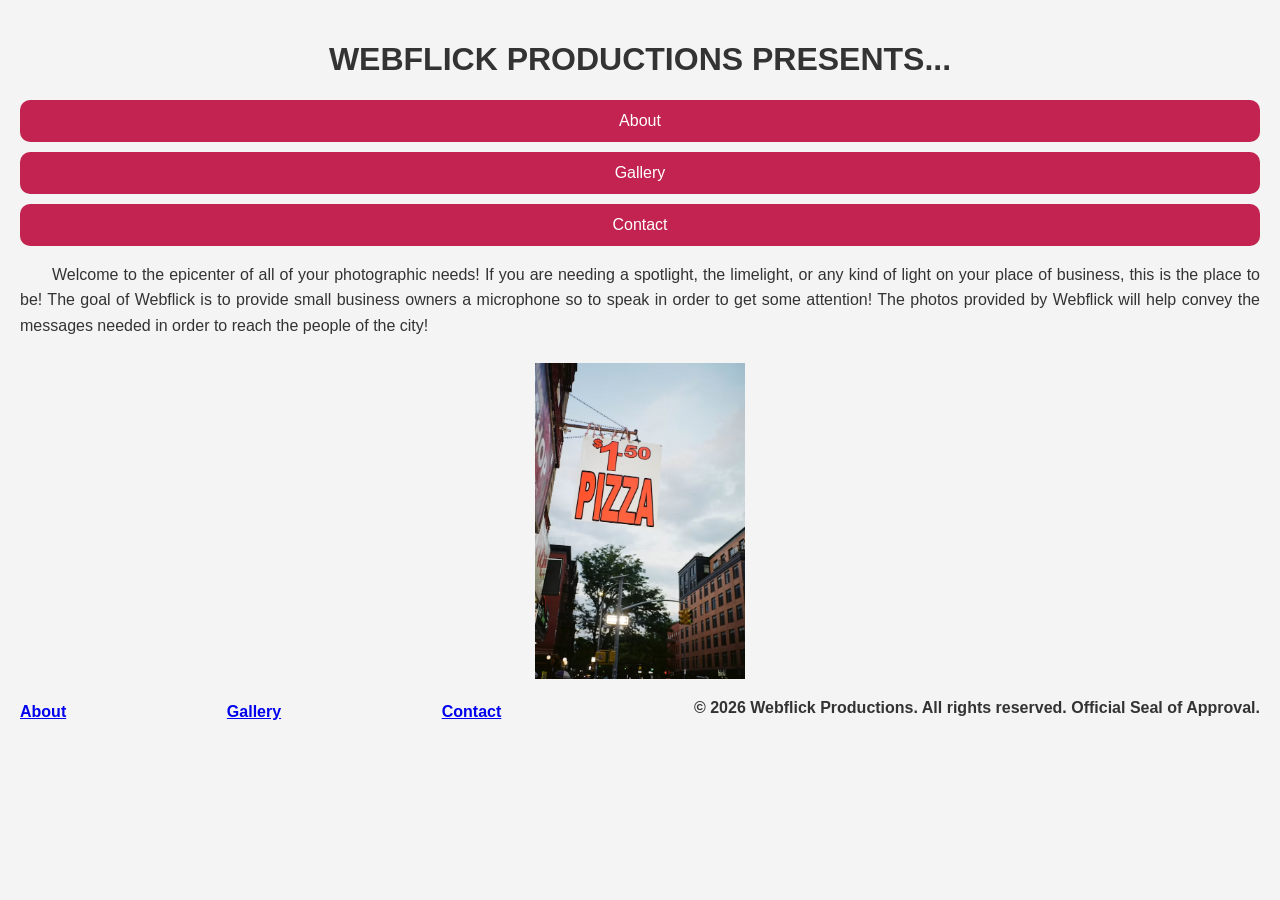
<file: index.html>
<!--PROGRAMMED BY D MARQUEZ-->
<!--10/1/26-->   
<!--WEBFLICK PRODUCTIONS -- INDEX FILE-->
<!DOCTYPE html>
<html> 
<head>  
    <meta charset="UTF-8">
    <title>WEBFLICK HOME</title>

<meta name="viewport" content="width=device-width, initial-scale=1.0">
   
</head>
<link rel="stylesheet" href="css/styles.css"> <!--linked styles.css-->
<body>  
  <h1>WEBFLICK PRODUCTIONS PRESENTS...</h1>
  <nav> 
    <a href="/about.html/"class="btn">About</a>
    <a href="./gallery.html"class="btn">Gallery</a>
    <a href="/contact.html/"class="btn">Contact</a>
  </nav>
    <p>Welcome to the epicenter of all of your photographic needs!
        If you are needing a spotlight, the limelight, or any kind
        of light on your place of business, this is the place to be!
        The goal of Webflick is to provide small business owners a
        microphone so to speak in order to get some attention! The photos
        provided by Webflick will help convey the messages needed in order
        to reach the people of the city!
    </p>
  <img src="images/pizza shop 1.avif"class="center_image" alt="A scenic photo highlighting a parlor storefront">
</body>

<footer>
  <a href="/about,html/">About</a>
    <a href="/gallery.html">Gallery</a>
    <a href="/contact.html/">Contact</a>
<p> &copy; 2026 Webflick Productions. All rights reserved. Official Seal of Approval.</p>
</footer>

</html><!--END-->
</file>
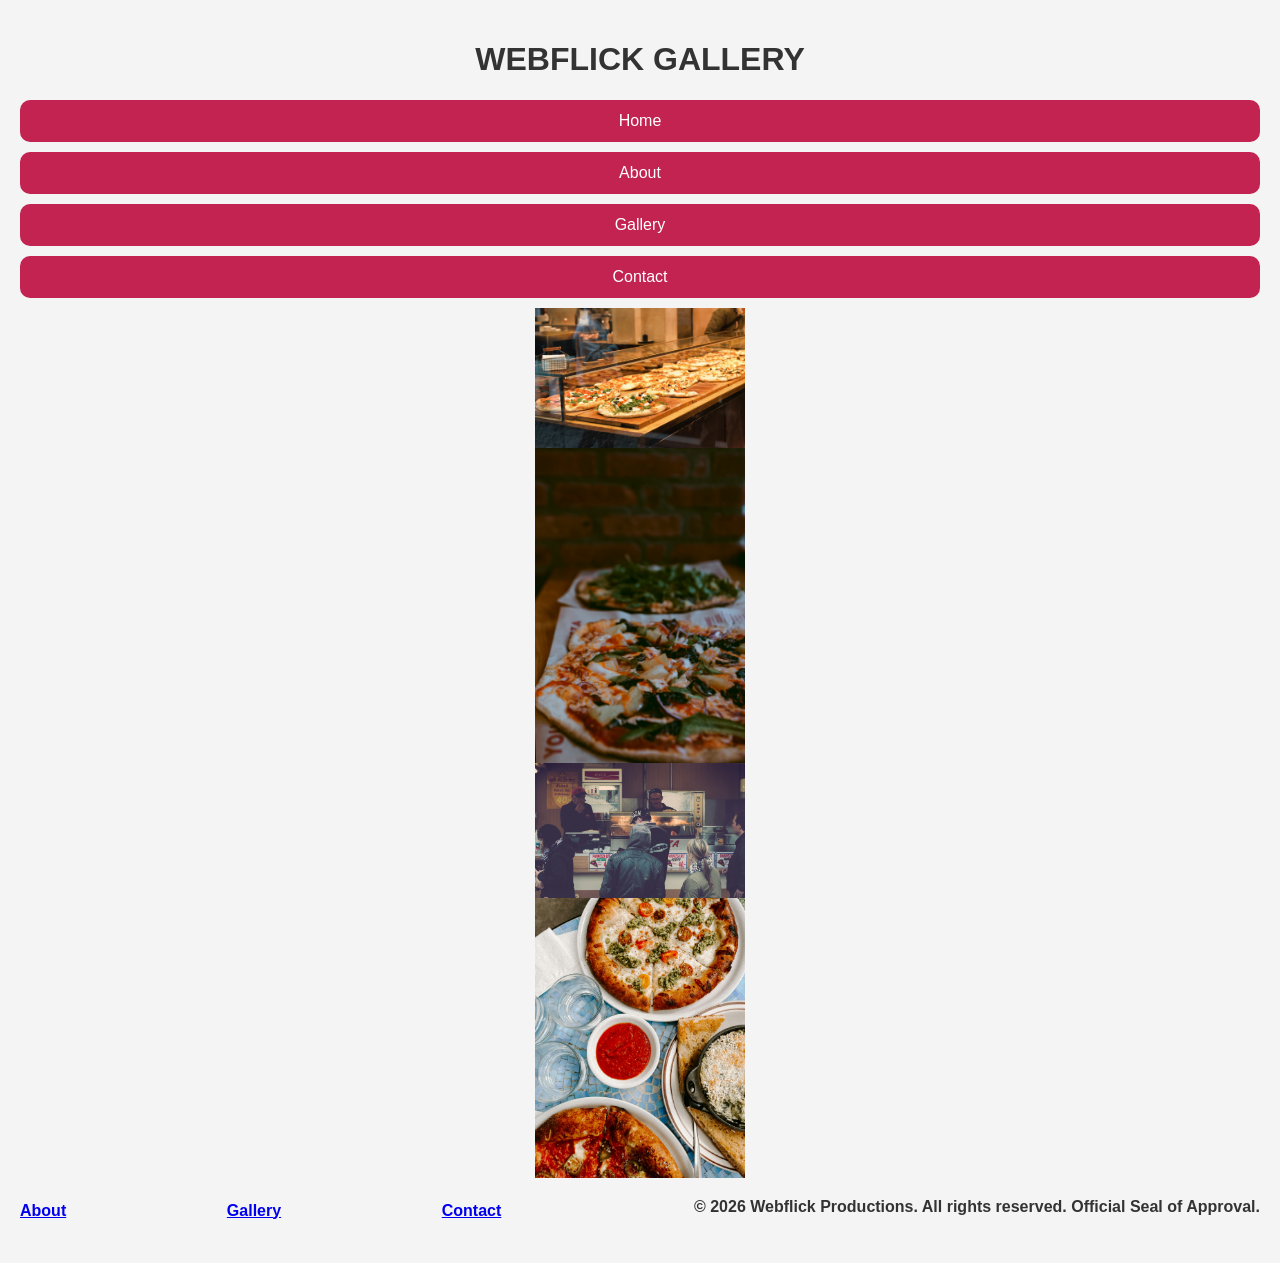
<file: gallery.html>
<!--PROGRAMMED BY D MARQUEZ-->
<!--10/1/26-->   
<!--WEBFLICK PRODUCTIONS -- GALLERY FILE-->
<!DOCTYPE html>
<html> 
<head>  
    <meta charset="UTF-8">
    <title>WEBFLICK GALLERY</title>

<meta name="viewport" content="width=device-width, initial-scale=1.0">
   
</head>
<link rel="stylesheet" href="css/styles.css"> <!--linked styles.css-->
<body>  
  <h1>WEBFLICK GALLERY</h1>
  <nav> 
    <a href="./index.html/"class="btn">Home</a>
    <a href="/about.html/"class="btn">About</a>
    <a href="/gallery.html"class="btn">Gallery</a>
    <a href="/contact.html/"class="btn">Contact</a>
  </nav>
  <img src="images/pizzashop2.jpg">
  <img src="images/pizzashop3.jpg">
  <img src="images/pizzashop4.jpg">
  <img src="images/pizzashop5.jpg">
</body>

<footer>
  <a href="/about.html/">About</a>
    <a href="/gallery.html">Gallery</a>
    <a href="/contact.html/">Contact</a>
<p> &copy; 2026 Webflick Productions. All rights reserved. Official Seal of Approval.</p>
</footer>

</html><!--END-->
</file>
<file: css/styles.css>
body
{
    background-color: #f4f4f4; /* Light gray background */
    color: #333333;            /* Dark gray text color */
    font-family: Arial, sans-serif; 
    margin: 0;
    padding: 20px;
}
p
{
font-family: Arial, Helvetica, sans-serif;
  font-size: 16px;
  color: #333333;
  text-align: justify;       /* Aligns text evenly on both margins */
  line-height: 1.6;          /* Generous spacing between lines */
  text-indent: 2em;          /* Indents the opening line */
  text-wrap: pretty;         /* Prevents single-word orphan lines */
  margin-bottom: 1.5rem;
}
img 
{
  width: 210px;
  height: auto; /* Keeps the image from squishing */
  display: block;
  margin-left: auto;
  margin-right: auto;
}
@media (max-width: 768px) {}
  .responsive-img {
    width: 100%;
  }

h1
{
    text-align: center;
    font-family:'Trebuchet MS', 'Lucida Sans Unicode', 'Lucida Grande', 'Lucida Sans', Arial, sans-serif;
    font-optical-sizing: auto;
    font-weight: <weight>;
    font-style: normal;

}


footer
{
    font-weight:bold;
    display: flex;
    justify-content: space-between;
    align-items: center;
}
.btn
{
    display: inline-block;
    text-decoration: none;
    padding: 12px 24px;          /* Internal spacing: top/bottom, left/right */
    margin: 10px 0;
    background-color: #c22350;   /* Button background color */
    color: #ffffff;              /* Text color */
    font-weight: 420;            /* Semi-bold text */
    border-radius: 10px;
    display: flex;
    align-items: center;
    justify-content: center;
     
    gap: 10px;
}

@media screen and (max-width: 480px)
{
    nav{
        flex-direction: column;
        gap:5px;
        padding:20px;
    }

}
.center-image {
  display: block;
  margin-left: auto;
  margin-right: auto;
  /* Optional: keeps the image from overflowing small screens */
  max-width: 100%; 
  height: auto;
}
</file>
